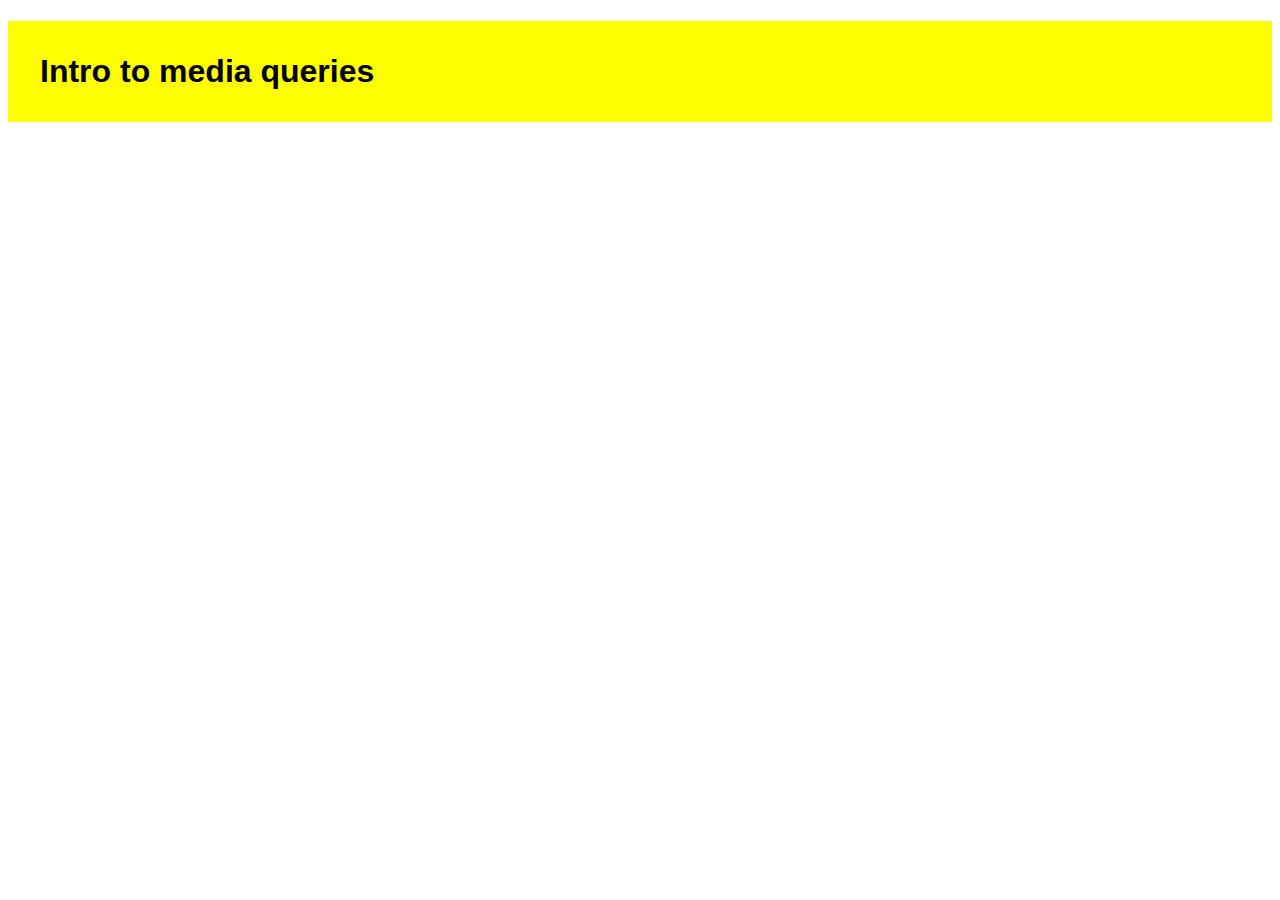
<file: index.html>
<!DOCTYPE html>
<html lang="en-ca">
<head>
  <meta charset="utf-8">
  <title>Media Queries</title>
  <link href="css/index.css" rel="stylesheet">
  <meta name="handheldfriendly" content="true">
  <meta name="mobileoptimized" content="240">
  <meta name="viewport" content="width=device-width,initial-scale=1">
</head>
<body>

  <h1>Intro to media queries</h1>

</body>
</html>
</file>
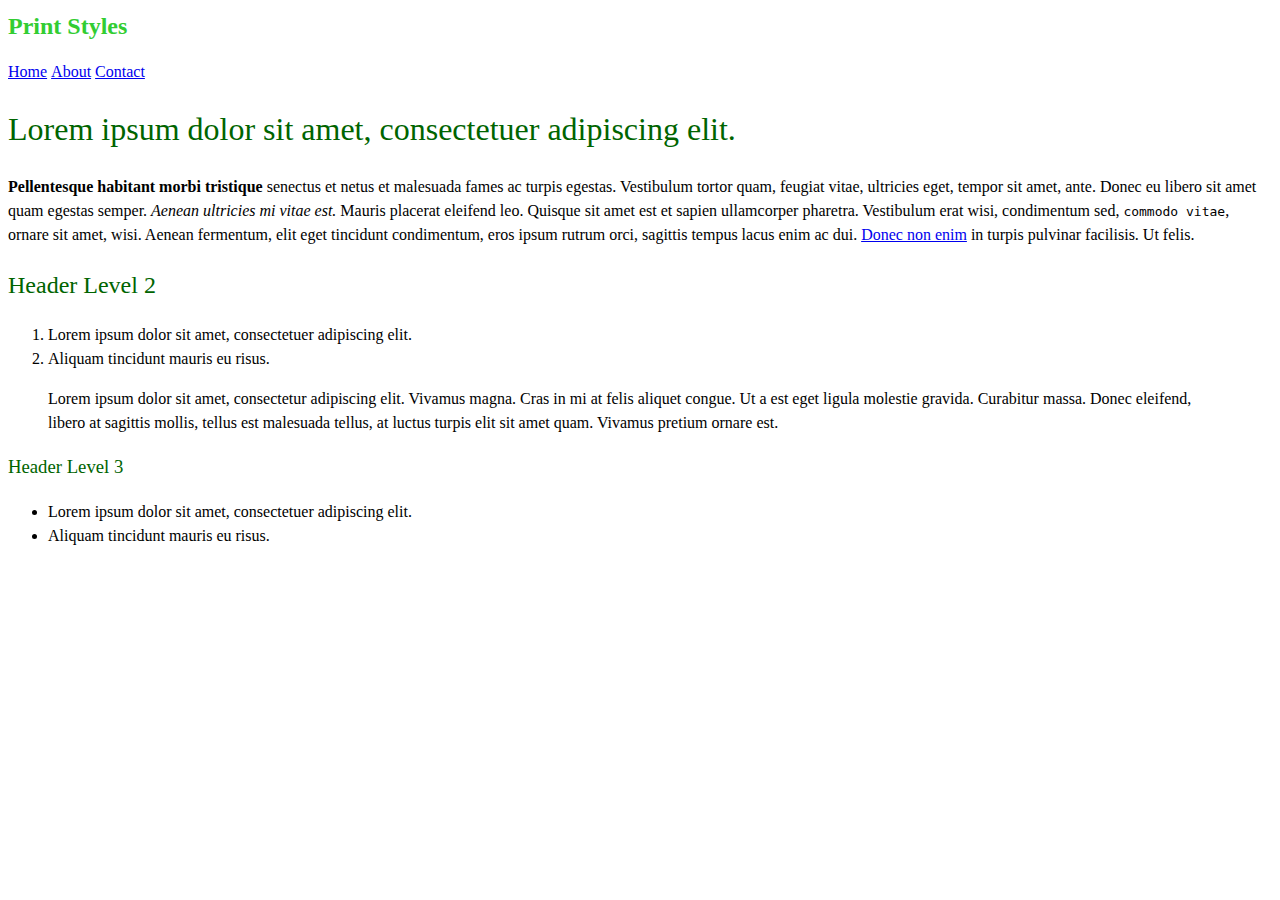
<file: print-styles.html>
<!DOCTYPE html>
<html lang="en-ca">
<head>
  <meta charset="utf-8">
  <title>Print Styles</title>
  <meta name="viewport" content="width=device-width,initial-scale=1">
  <link href="css/print-styles.css" rel="stylesheet">
</head>
<body>

  <header>
    <strong class="logo">Print Styles</strong>
    <nav>
      <ul class="nav">
        <li><a href="#">Home</a></li>
        <li><a href="#">About</a></li>
        <li><a href="#">Contact</a></li>
      </ul>
    </nav>
  </header>

  <main>
    <h1>Lorem ipsum dolor sit amet, consectetuer adipiscing elit.</h1>

    <p><strong>Pellentesque habitant morbi tristique</strong> senectus et netus et malesuada fames ac turpis egestas. Vestibulum tortor quam, feugiat vitae, ultricies eget, tempor sit amet, ante. Donec eu libero sit amet quam egestas semper. <em>Aenean ultricies mi vitae est.</em> Mauris placerat eleifend leo. Quisque sit amet est et sapien ullamcorper pharetra. Vestibulum erat wisi, condimentum sed, <code>commodo vitae</code>, ornare sit amet, wisi. Aenean fermentum, elit eget tincidunt condimentum, eros ipsum rutrum orci, sagittis tempus lacus enim ac dui. <a href="http://learn-the-web.algonquindesign.ca/">Donec non enim</a> in turpis pulvinar facilisis. Ut felis.</p>

    <h2>Header Level 2</h2>

    <ol>
      <li>Lorem ipsum dolor sit amet, consectetuer adipiscing elit.</li>
      <li>Aliquam tincidunt mauris eu risus.</li>
    </ol>

    <blockquote><p>Lorem ipsum dolor sit amet, consectetur adipiscing elit. Vivamus magna. Cras in mi at felis aliquet congue. Ut a est eget ligula molestie gravida. Curabitur massa. Donec eleifend, libero at sagittis mollis, tellus est malesuada tellus, at luctus turpis elit sit amet quam. Vivamus pretium ornare est.</p></blockquote>

    <h3>Header Level 3</h3>

    <ul>
      <li>Lorem ipsum dolor sit amet, consectetuer adipiscing elit.</li>
      <li>Aliquam tincidunt mauris eu risus.</li>
    </ul>
  </main>

</body>
</html>
</file>
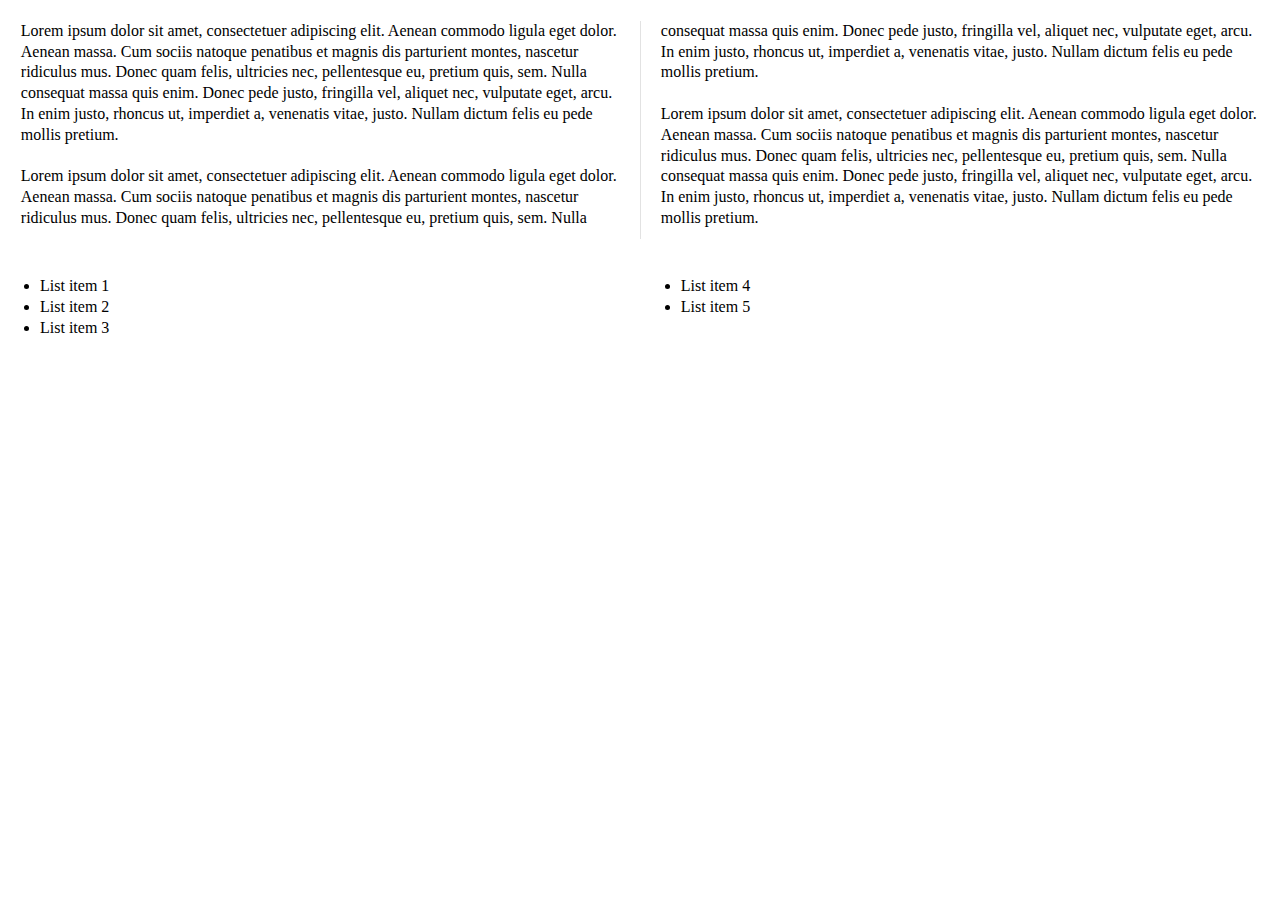
<file: text-flow-columns.html>
<!DOCTYPE html>
<html lang="en-ca">
<head>
  <meta charset="utf-8">
  <title>Text flow columns</title>
  <meta name="viewport" content="width=device-width,initial-scale=1">
  <link href="css/text-flow-columns.css" rel="stylesheet">
</head>
<body>

  <article class="intro">
    <p>Lorem ipsum dolor sit amet, consectetuer adipiscing elit. Aenean commodo ligula eget dolor. Aenean massa. Cum sociis natoque penatibus et magnis dis parturient montes, nascetur ridiculus mus. Donec quam felis, ultricies nec, pellentesque eu, pretium quis, sem. Nulla consequat massa quis enim. Donec pede justo, fringilla vel, aliquet nec, vulputate eget, arcu. In enim justo, rhoncus ut, imperdiet a, venenatis vitae, justo. Nullam dictum felis eu pede mollis pretium.</p>
    <p>Lorem ipsum dolor sit amet, consectetuer adipiscing elit. Aenean commodo ligula eget dolor. Aenean massa. Cum sociis natoque penatibus et magnis dis parturient montes, nascetur ridiculus mus. Donec quam felis, ultricies nec, pellentesque eu, pretium quis, sem. Nulla consequat massa quis enim. Donec pede justo, fringilla vel, aliquet nec, vulputate eget, arcu. In enim justo, rhoncus ut, imperdiet a, venenatis vitae, justo. Nullam dictum felis eu pede mollis pretium.</p>
    <p>Lorem ipsum dolor sit amet, consectetuer adipiscing elit. Aenean commodo ligula eget dolor. Aenean massa. Cum sociis natoque penatibus et magnis dis parturient montes, nascetur ridiculus mus. Donec quam felis, ultricies nec, pellentesque eu, pretium quis, sem. Nulla consequat massa quis enim. Donec pede justo, fringilla vel, aliquet nec, vulputate eget, arcu. In enim justo, rhoncus ut, imperdiet a, venenatis vitae, justo. Nullam dictum felis eu pede mollis pretium.</p>
  </article>

  <ul class="a-list">
    <li>List item 1</li>
    <li>List item 2</li>
    <li>List item 3</li>
    <li>List item 4</li>
    <li>List item 5</li>
  </ul>

</body>
</html>
</file>
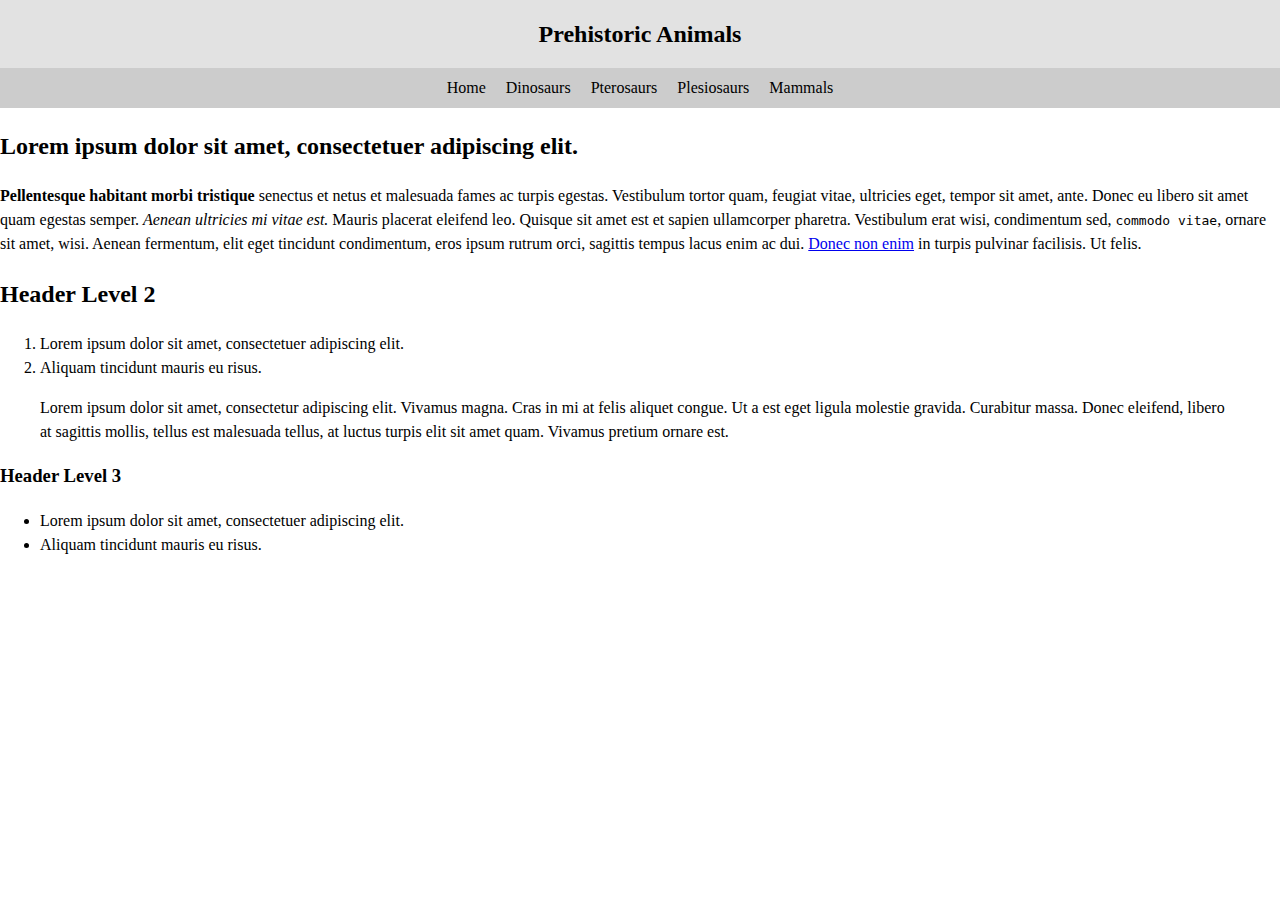
<file: toggle-navigation-float.html>
<!DOCTYPE html>
<html lang="en-ca">
<head>
  <meta charset="utf-8">
  <title>Toggle Navigation</title>
  <meta name="viewport" content="width=device-width,initial-scale=1">
  <link href="css/toggle-navigation-float.css" rel="stylesheet">
</head>
<body>

<header>
  <h1>Prehistoric Animals</h1>
  <nav>
    <input type="checkbox" class="nav-check" id="nav-check">
    <label class="nav-label" for="nav-check">Navigate</label>
    <ul class="nav">
      <li><a href="#">Home</a></li>
      <li><a href="#">Dinosaurs</a></li>
      <li><a href="#">Pterosaurs</a></li>
      <li><a href="#">Plesiosaurs</a></li>
      <li><a href="#">Mammals</a></li>
    </ul>
  </nav>
</header>

<main>
  <h2>Lorem ipsum dolor sit amet, consectetuer adipiscing elit.</h2>

  <p><strong>Pellentesque habitant morbi tristique</strong> senectus et netus et malesuada fames ac turpis egestas. Vestibulum tortor quam, feugiat vitae, ultricies eget, tempor sit amet, ante. Donec eu libero sit amet quam egestas semper. <em>Aenean ultricies mi vitae est.</em> Mauris placerat eleifend leo. Quisque sit amet est et sapien ullamcorper pharetra. Vestibulum erat wisi, condimentum sed, <code>commodo vitae</code>, ornare sit amet, wisi. Aenean fermentum, elit eget tincidunt condimentum, eros ipsum rutrum orci, sagittis tempus lacus enim ac dui. <a href="#">Donec non enim</a> in turpis pulvinar facilisis. Ut felis.</p>

  <h2>Header Level 2</h2>

  <ol>
    <li>Lorem ipsum dolor sit amet, consectetuer adipiscing elit.</li>
    <li>Aliquam tincidunt mauris eu risus.</li>
  </ol>

  <blockquote><p>Lorem ipsum dolor sit amet, consectetur adipiscing elit. Vivamus magna. Cras in mi at felis aliquet congue. Ut a est eget ligula molestie gravida. Curabitur massa. Donec eleifend, libero at sagittis mollis, tellus est malesuada tellus, at luctus turpis elit sit amet quam. Vivamus pretium ornare est.</p></blockquote>

  <h3>Header Level 3</h3>

  <ul>
    <li>Lorem ipsum dolor sit amet, consectetuer adipiscing elit.</li>
    <li>Aliquam tincidunt mauris eu risus.</li>
  </ul>
</main>

</body>
</html>
</file>
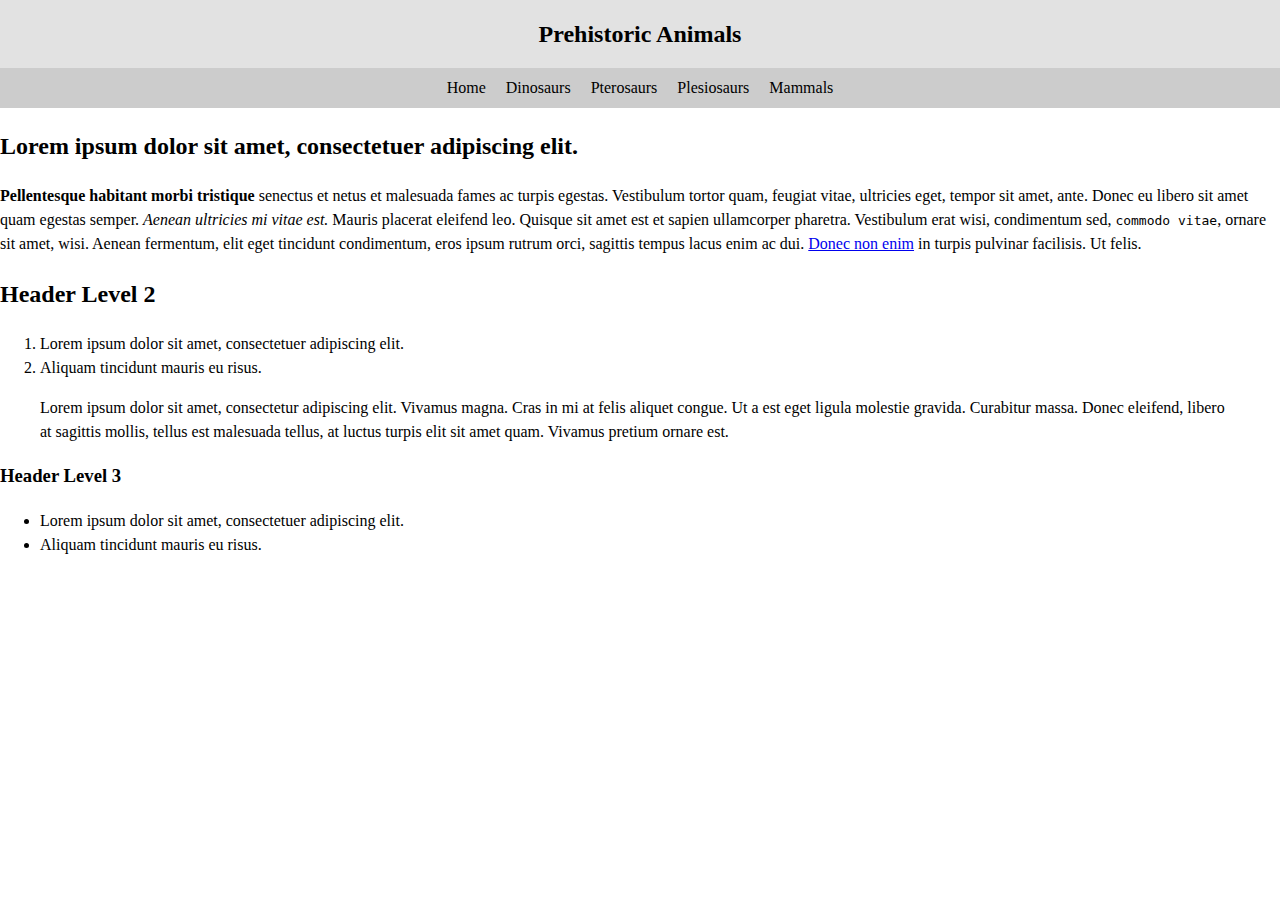
<file: toggle-navigation.html>
<!DOCTYPE html>
<html lang="en-ca">
<head>
  <meta charset="utf-8">
  <title>Toggle Navigation</title>
  <meta name="viewport" content="width=device-width,initial-scale=1">
  <link href="css/toggle-navigation.css" rel="stylesheet">
</head>
<body>

<header>
  <h1>Prehistoric Animals</h1>
  <nav>
    <input type="checkbox" class="nav-check" id="nav-check">
    <label class="nav-label" for="nav-check">Navigate</label>
    <ul class="nav">
      <li><a href="#">Home</a></li>
      <li><a href="#">Dinosaurs</a></li>
      <li><a href="#">Pterosaurs</a></li>
      <li><a href="#">Plesiosaurs</a></li>
      <li><a href="#">Mammals</a></li>
    </ul>
  </nav>
</header>

<main>
  <h2>Lorem ipsum dolor sit amet, consectetuer adipiscing elit.</h2>

  <p><strong>Pellentesque habitant morbi tristique</strong> senectus et netus et malesuada fames ac turpis egestas. Vestibulum tortor quam, feugiat vitae, ultricies eget, tempor sit amet, ante. Donec eu libero sit amet quam egestas semper. <em>Aenean ultricies mi vitae est.</em> Mauris placerat eleifend leo. Quisque sit amet est et sapien ullamcorper pharetra. Vestibulum erat wisi, condimentum sed, <code>commodo vitae</code>, ornare sit amet, wisi. Aenean fermentum, elit eget tincidunt condimentum, eros ipsum rutrum orci, sagittis tempus lacus enim ac dui. <a href="#">Donec non enim</a> in turpis pulvinar facilisis. Ut felis.</p>

  <h2>Header Level 2</h2>

  <ol>
    <li>Lorem ipsum dolor sit amet, consectetuer adipiscing elit.</li>
    <li>Aliquam tincidunt mauris eu risus.</li>
  </ol>

  <blockquote><p>Lorem ipsum dolor sit amet, consectetur adipiscing elit. Vivamus magna. Cras in mi at felis aliquet congue. Ut a est eget ligula molestie gravida. Curabitur massa. Donec eleifend, libero at sagittis mollis, tellus est malesuada tellus, at luctus turpis elit sit amet quam. Vivamus pretium ornare est.</p></blockquote>

  <h3>Header Level 3</h3>

  <ul>
    <li>Lorem ipsum dolor sit amet, consectetuer adipiscing elit.</li>
    <li>Aliquam tincidunt mauris eu risus.</li>
  </ul>
</main>

</body>
</html>
</file>
<file: css/index.css>
@-moz-viewport { width: device-width; scale: 1; }
@-ms-viewport { width: device-width; scale: 1; }
@-o-viewport { width: device-width; scale: 1; }
@-webkit-viewport { width: device-width; scale: 1; }
@viewport { width: device-width; scale: 1; }

h1 {
  padding: 1em;

  background-color: red;

  font-family: sans-serif;
}

@media only screen and (min-width: 500px) {
  /*
    The CSS inside a media query will only be applied
    when the condition above in the brackets is met

    In this situation, only when the screen is 500 px wide or wider
   */

  h1 {
    background-color: green;
  }

}

/*
  We generally want to use em-based media queries for our layouts
  It helps us to not think in device specific widths and concentrate more on our content

  http://blog.cloudfour.com/the-ems-have-it-proportional-media-queries-ftw/
 */
@media only screen and (min-width: 40em) {
  /*
    With min-width media queries our CSS cascade becomes really apparent
    Each media query will add onto the one above

    In this situation, when our screen is over 40em it will apply all the other
    CSS properties from above
   */

  h1 {
    background-color: yellow;
  }

}
</file>
<file: css/print-styles.css>
@-moz-viewport { width: device-width; scale: 1; }
@-ms-viewport { width: device-width; scale: 1; }
@-o-viewport { width: device-width; scale: 1; }
@-webkit-viewport { width: device-width; scale: 1; }
@viewport { width: device-width; scale: 1; }

html {
  box-sizing: border-box;

  font: normal 100%/1.5 Georgia,serif;

  -moz-text-size-adjust: 100%;
  -ms-text-size-adjust: 100%;
  -webkit-text-size-adjust: 100%;
  text-size-adjust: 100%;
}

*, *::before, *::after {
  box-sizing: inherit;
}

h1,
h2,
h3 {
  color: darkgreen;
  font-weight: normal;
}

.logo {
  color: limegreen;
  font-size: 1.5rem;
}

.nav {
  padding-left: 0;
}

.nav li {
  display: inline-block;
}

@page {
  size: landscape;
}

@media print {

  h1,
  h2,
  h3 {
    color: #000;
  }

  .nav {
    display: none;
  }

  a::after {
    content: " <" attr(href) ">";
    color: #666;
  }

}
</file>
<file: css/text-flow-columns.css>
@-moz-viewport { width: device-width; scale: 1; }
@-ms-viewport { width: device-width; scale: 1; }
@-o-viewport { width: device-width; scale: 1; }
@-webkit-viewport { width: device-width; scale: 1; }
@viewport { width: device-width; scale: 1; }

html {
  box-sizing: border-box;
  -moz-text-size-adjust: 100%;
  -ms-text-size-adjust: 100%;
  -webkit-text-size-adjust: 100%;
  text-size-adjust: 100%;

  font: normal 100%/1.3 Georgia,serif;
}

*, *::before, *::after {
  box-sizing: inherit;
}

body {
  margin: 0;
}

img {
  display: block;
  width: 100%;
}

p {
  margin: 0 0 1.3rem;
}

.intro {
  padding: 1.3rem;
}

@media only screen and (min-width: 60em) {

  .intro {
    column-count: 2;
    column-gap: 2.6rem;
    column-rule: 1px solid #e2e2e2;
  }

  .a-list {
    column-count: 2;
    column-gap: 2.6rem;
  }

}
</file>
<file: css/toggle-navigation-float.css>
@-moz-viewport { width: device-width; scale: 1; }
@-ms-viewport { width: device-width; scale: 1; }
@-o-viewport { width: device-width; scale: 1; }
@-webkit-viewport { width: device-width; scale: 1; }
@viewport { width: device-width; scale: 1; }

html {
  box-sizing: border-box;
  -moz-text-size-adjust: 100%;
  -ms-text-size-adjust: 100%;
  -webkit-text-size-adjust: 100%;
  text-size-adjust: 100%;
  font: normal 100%/1.5 Georgia,serif;
}

*, *::before, *::after {
  box-sizing: inherit;
}

body {
  margin: 0;
}

header {
  background-color: #e2e2e2;
  padding: 1em 0 40px;
  text-align: center;
  position: relative;
}

h1 {
  margin: 0 0 1rem;
  font-size: 1.5rem;
}

.nav {
  margin: 0;
  padding: 0;
  list-style-type: none;
  background-color: #ccc;
  display: none;
  position: absolute;
  right: 0;
  top: 100%;
  width: 15em;
}

.nav a {
  display: block;
  padding: 0.5em;
  text-decoration: none;
  color: #000;
}

.nav a:hover {
  background-color: #333;
  color: #fff;
}

.nav-check {
  position: absolute;
  top: -3em;
}

.nav-check:checked ~ .nav {
  display: block;
}

.nav-label {
  cursor: pointer;
  font-size: 1.25rem;
  display: inline-block;
  width: 40px;
  height: 40px;
  position: absolute;
  right: 0;
  bottom: 0;
  background-image: url("../images/nav-icon.svg");
  background-size: 40px auto;
  overflow: hidden;
  text-indent: 100%;
  white-space: nowrap;
}

.nav-check:checked ~ .nav-label {
  background-color: #ccc;
  background-position: center bottom;
}

@media only screen and (min-width: 28em) {

  .nav {
    width: 100%;
  }

  .nav li {
    float: left;
    width: 50%;
  }

}

@media only screen and (min-width: 35em) {

  header {
    padding-bottom: 0;
  }

  .nav-check,
  .nav-label {
    display: none;
  }

  .nav {
    display: block;
    position: static;
  }

  .nav li {
    display: inline-block;
    float: none;
    width: auto;
  }

}
</file>
<file: css/toggle-navigation.css>
@-moz-viewport { width: device-width; scale: 1; }
@-ms-viewport { width: device-width; scale: 1; }
@-o-viewport { width: device-width; scale: 1; }
@-webkit-viewport { width: device-width; scale: 1; }
@viewport { width: device-width; scale: 1; }

html {
  box-sizing: border-box;
  -moz-text-size-adjust: 100%;
  -ms-text-size-adjust: 100%;
  -webkit-text-size-adjust: 100%;
  text-size-adjust: 100%;
  font: normal 100%/1.5 Georgia,serif;
}

*, *::before, *::after {
  box-sizing: inherit;
}

body {
  margin: 0;
}

header {
  background-color: #e2e2e2;
  padding: 1em 0 40px;
  text-align: center;
  position: relative;
}

h1 {
  margin: 0 0 1rem;
  font-size: 1.5rem;
}

.nav {
  margin: 0;
  padding: 0;
  list-style-type: none;
  background-color: #ccc;
  display: none;
  position: absolute;
  right: 0;
  top: 100%;
  width: 15em;
}

.nav a {
  display: block;
  padding: 0.5em;
  text-decoration: none;
  color: #000;
}

.nav a:hover {
  background-color: #333;
  color: #fff;
}

.nav-check {
  position: absolute;
  top: -3em;
}

.nav-check:checked ~ .nav {
  display: block;
}

.nav-label {
  cursor: pointer;
  font-size: 1.25rem;
  display: inline-block;
  width: 40px;
  height: 40px;
  position: absolute;
  right: 0;
  bottom: 0;
  background-image: url("../images/nav-icon.svg");
  background-size: 40px auto;
  overflow: hidden;
  text-indent: 100%;
  white-space: nowrap;
}

.nav-check:checked ~ .nav-label {
  background-color: #ccc;
  background-position: center bottom;
}

@media only screen and (min-width: 28em) {

  .nav {
    width: 100%;
  }

  .nav li {
    float: left;
    width: 50%;
  }

}

@media only screen and (min-width: 35em) {

  header {
    padding-bottom: 0;
  }

  .nav-check,
  .nav-label {
    display: none;
  }

  .nav {
    display: block;
    position: static;
  }

  .nav li {
    display: inline-block;
    float: none;
    width: auto;
  }

}
</file>
